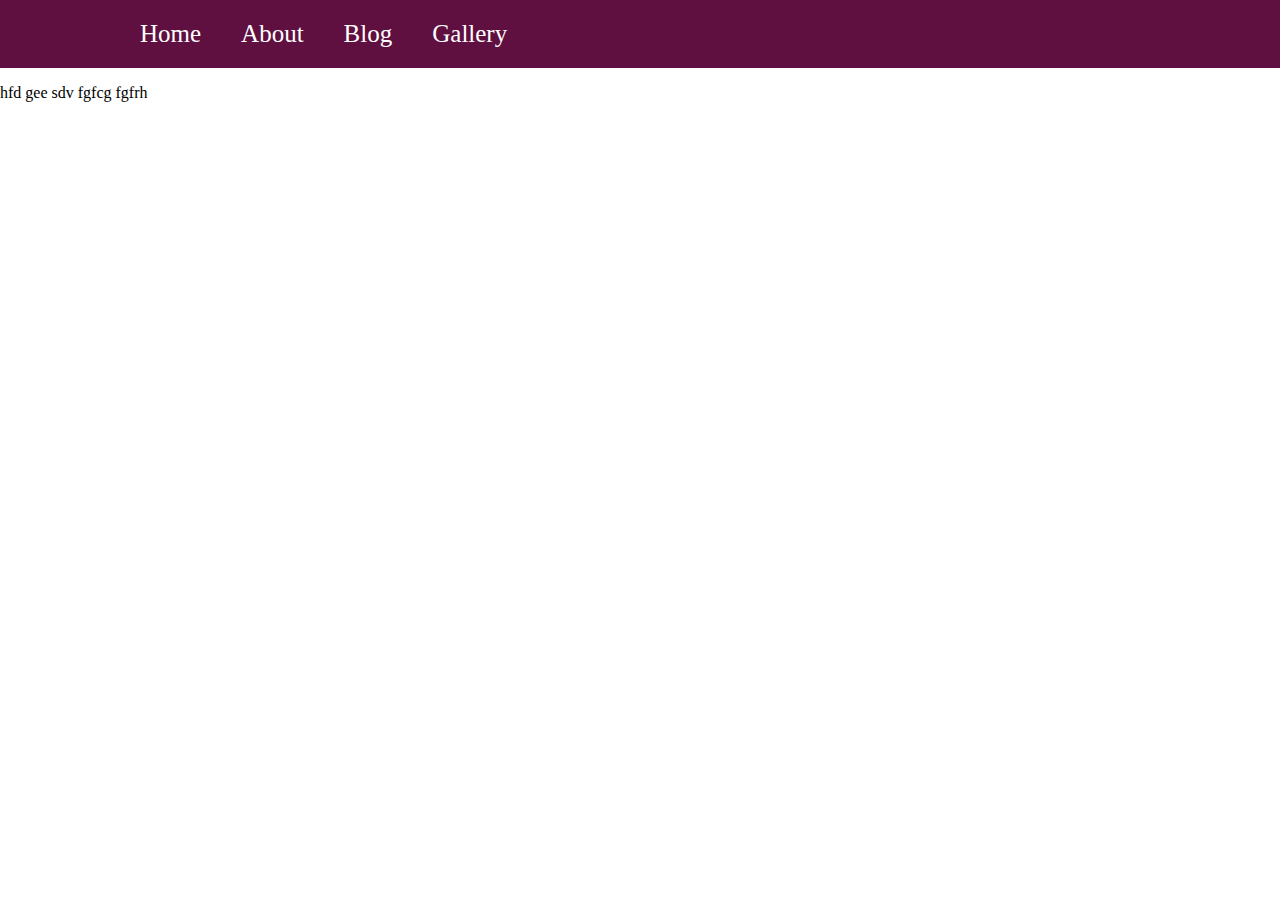
<file: index.html>
<!DOCTYPE html>
<html lang="en">
<head>
    <meta charset="UTF-8">
    <meta name="viewport" content="width=device-width, initial-scale=1.0">
    <title>Document</title>
    <link rel="stylesheet" href="/style.css">
    <style>
        /* body {
            align-items: center;
            justify-content: center;
            height: 100vh;
            margin: 0;
        } 

        .form {
            background-color: aquamarine;
            padding: 30px 50px;
            font-size: 18px;
            font-weight: 600;
            width: 300px;
        }

        .form .form-item {
            padding: 10px 0;
            display: flex;
            justify-content: space-between;
            text-align: justify;
        }

        .form .form-item label {
            margin-right: 10px;
        }

        .form .form-item input {
            height: 25px;
        } */
       
    </style>
</head>
<body>
    <!-- <section class="form">
        <h1>User Registration</h1>
        <form method="post" action="register.js" name="UserRegistration">
            <div class="form-item">
                <label>First Name:</label>
                <input type="text" name="firstName" value="" placeholder="Enter your first name...">
            </div>
            <div class="form-item">
                <label>Last Name:</label>
                <input type="text" name="lastName" value="" placeholder="Enter your last name...">
            </div>
            <div class="form-item">
                <label>Email:</label>
                <input type="email" name="email" value="" placeholder="Enter your email...">
            </div>
            <div class="button">
                
                <input type="submit" name="submitButton" value="Submit">
            </div>
        </form>
    </section> -->
    <header>
        <nav>
            <ul>
                <li><a href="index.html">Home</a></li>
                <li><a href="about.html">About</a></li>
                <li><a href="blog.html">Blog</a></li>
                <li><a href="gallery.html">Gallery</a></li>
                
            </ul>
        </nav>
    </header>
</body>
<div class="description">
    <p>hfd gee sdv fgfcg fgfrh</p>
</div>
</html>
<!-------
    
    -------->
</file>
<file: style.css>
body{
    margin: 0;
}

nav{
    background-color: #5F0F40;
    padding: 20px;
    display: flex;
}
nav img{
    width: 12%;  
}
nav ul{
    display: flex;
    margin: 0;
    padding-left: 100px;
    align-items: center;
} 
nav li{
    list-style:  none;
}
nav li a{
    text-decoration: none;
    padding: 0 20px;
    font-size: 25px;
    color: #fff;
}

/*    Gallery Page   */

.gallery-images{
    padding: 0 10px;
    display: flex;
    justify-content: center;
}
.item{
    margin: 5px;
    margin-bottom: 20px;
    background-color: #F3F8FF;
    border-top-left-radius: 10px;
    border-top-right-radius: 10px;
    box-shadow: rgba(0, 0, 0, 0.24) 0px 3px 8px;
}
.item img{
width: 365px;
height: 245px;
border-top-left-radius: 10px;
border-top-right-radius: 10px;
}
.item h3{
    text-align: center;
    margin-top: 0;
    margin-bottom: 5px;
}
</file>
